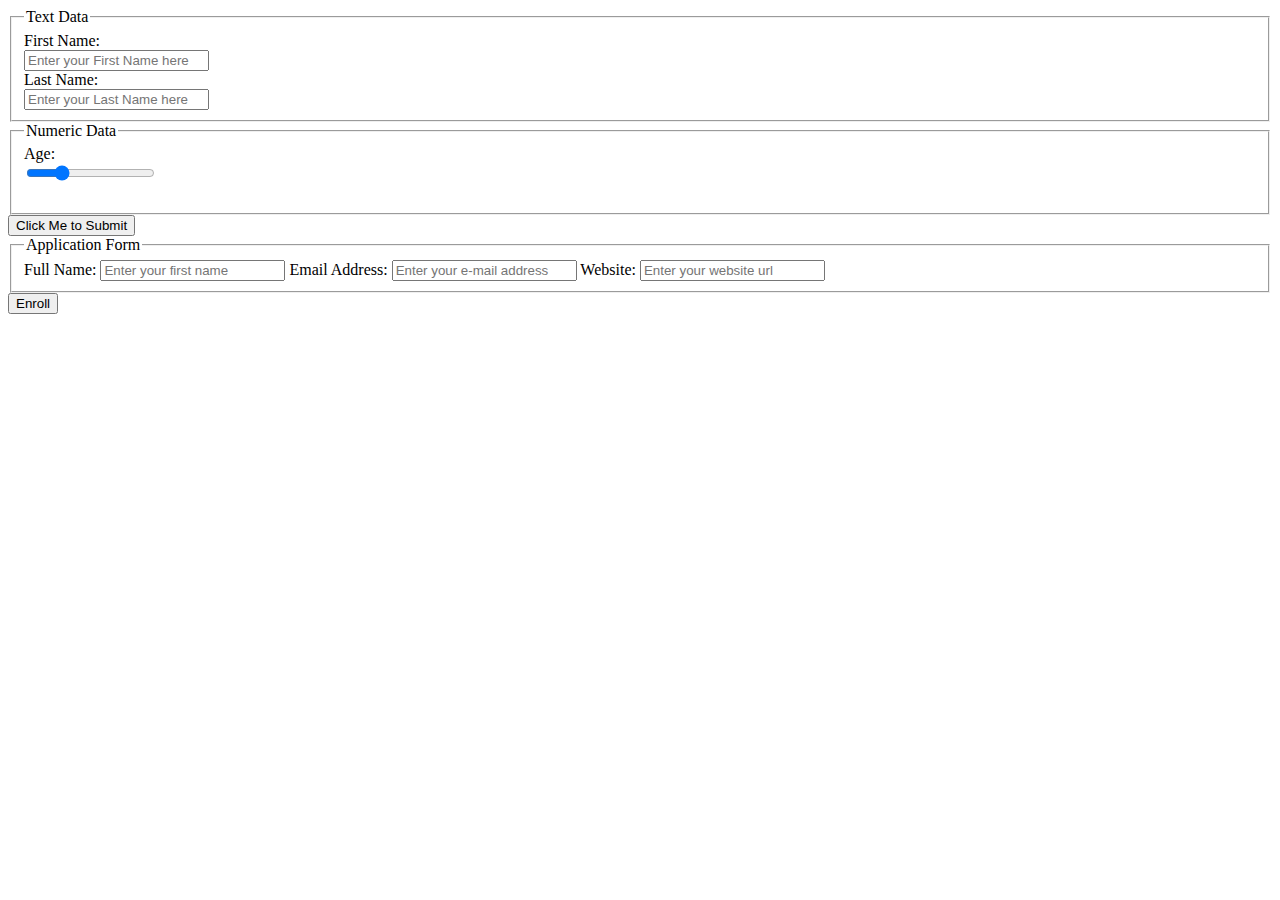
<file: form.html>
<!DOCTYPE html>
<html lang="en-US">

<head>
    <title>HTML Page</title>
    <link rel="stylesheet" href="https://maxcdn.bootstrapcdn.com/bootstrap/3.3.6/css/bootstrap.min.css" integrity="sha384-1q8mTJOASx8j1Au+a5WDVnPi2lkFfwwEAa8hDDdjZlpLegxhjVME1fgjWPGmkzs7"
        crossorigin="anonymous">
</head>

<body>
    <form>
        <fieldset>
            <legend>Text Data</legend>
            First Name:
            <br />
            <input type="text" name="firstName" value="" placeholder="Enter your First Name here" />
            <br /> Last Name:
            <br />
            <input type="text" name="lastName" value="" placeholder="Enter your Last Name here" />
            <br />
        </fieldset>
        <fieldset>
            <legend>Numeric Data</legend>
            Age:
            <br />
            <input type="range" name="age" min="0" max="100" value="25" />
            <br />
            <br />
        </fieldset>
        <input type="submit" value="Click Me to Submit" />
        <fieldset>
            <legend>Application Form</legend>
            Full Name:
            <input name="fullName" type="text" required="required" placeholder="Enter your first name" /> Email Address:
            <input name="emailAddress" type="email" required="required" placeholder="Enter your e-mail address" /> Website:
            <input name="website" type="url" required="required" placeholder="Enter your website url" />
        </fieldset>
        <input type="submit" value="Enroll" />
    </form>
</body>

</html>
</file>
